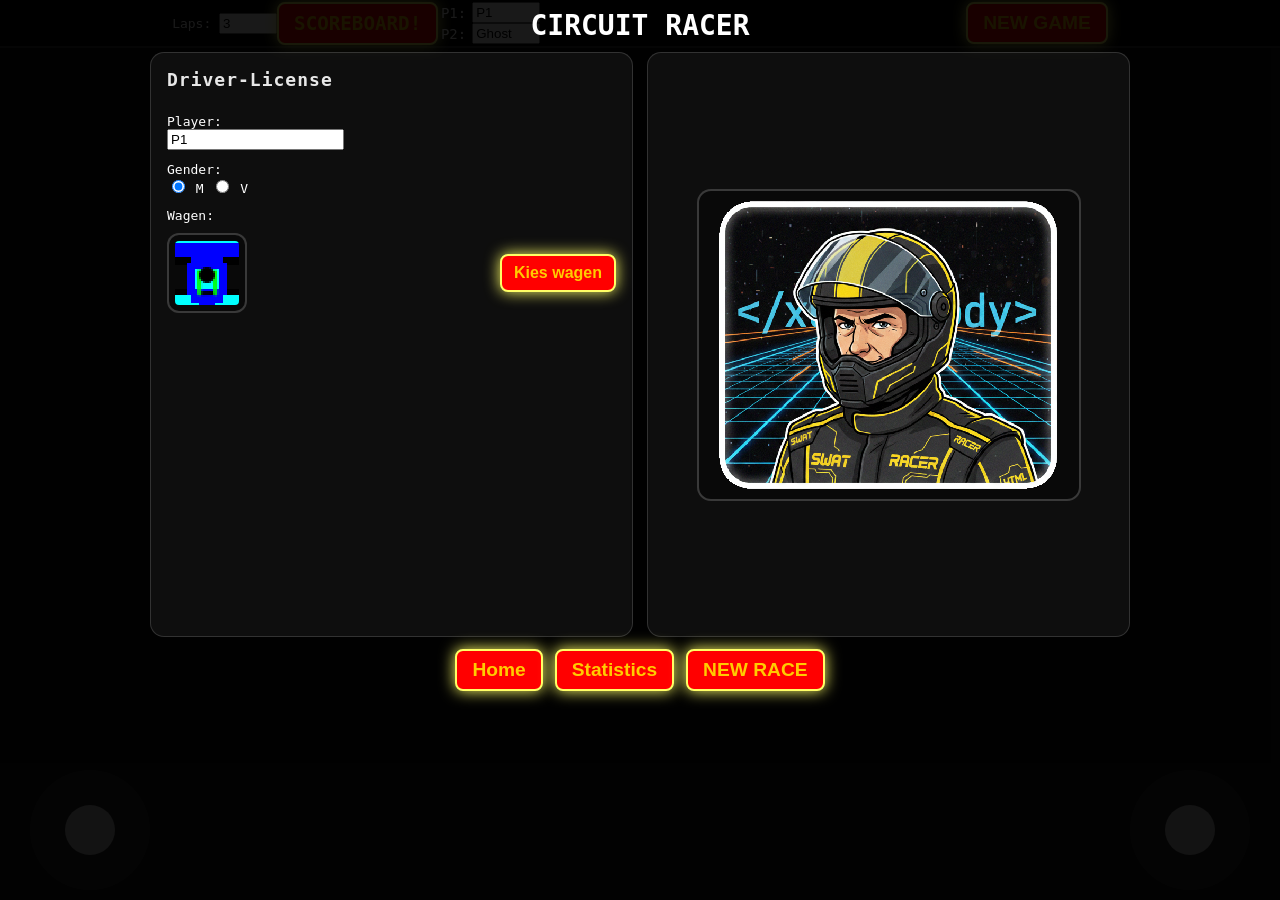
<file: index.html>
<!DOCTYPE html>
  <html lang="nl">
  <head>
  <meta charset="UTF-8">
  <title>Circuit Racer V1</title>
  <meta name="viewport" content="width=device-width, initial-scale=1, maximum-scale=1, user-scalable=no">
  <link rel="stylesheet" href="style.css">
  <link rel="icon" href="favicon.ico" type="image/x-icon">
  </head>
<body>
<!-- START SCREEN -->
<div id="startMenu" class="menuOverlay" style="display:flex;">
  <h1 style="margin:0;">CIRCUIT RACER</h1>

  <div id="licenseCard">
        <!-- LEFT -->
    <div class="menuSection" style="display:flex; flex-direction:column; gap:12px;">
      <h2 style="display:block !important;">Driver-License</h2>

      <!-- Player row -->
      <div class="formRow">
        <div class="formLabel">Player:</div>
        <input id="startNameP1" type="text" placeholder="Jouw naam" class="formInput">
      </div>

      <!-- Gender row (mag blijven) -->
      <div class="formRow">
        <div class="formLabel">Gender:</div>
        <label class="radioLabel">
          <input type="radio" name="genderP1" value="M" checked>
          <span>M</span>
        </label>
        <label class="radioLabel">
          <input type="radio" name="genderP1" value="V">
          <span>V</span>
        </label>
      </div>
      <!-- Car row -->
      <div class="formRow">
        <div class="formLabel">Wagen:</div>
        <div style="display:flex; align-items:center; justify-content:space-between; gap:12px; margin-top:10px;">
  <div style="display:flex; align-items:center; gap:10px;">
    <img id="selectedCarImg"
         src="icons/1.png"
         alt="Selected car"
         style="
           width:64px; height:64px;
           object-fit:contain;
           image-rendering:pixelated;
           border-radius:12px;
           border:2px solid rgba(255,255,255,0.2);
           background: rgba(0,0,0,0.35);
           padding:6px;
         ">
    <div>
    </div>
  </div>

  <button id="btnChooseCar" class="scoreboardButton" style="font-size:16px; padding:8px 12px;">
    Kies wagen
  </button>
</div>
      </div>
    </div>
  <!-- RIGHT -->
    <div class="menuSection" id="driverSection">
      <img id="driverImg" src="icons/driverM.png" alt="Driver">
<!--  -->
    </div>
  </div>

  <div id="startMenuButtons">
    <button id= "btnhome"  class="scoreboardButton" href="https://swat.ddns.me">Home</button>
    <button id="btnStats" class="scoreboardButton">Statistics</button>
    <button id="btnNewRace" class="scoreboardButton">NEW RACE</button>
  </div>
</div>
<!-- CAR SELECT OVERLAY -->
<div id="carSelectMenu" class="menuOverlay" style="display:none;">
  <h1 style="margin:0;">Kies je wagen</h1>

  <div class="menuSection" style="width:min(980px,96vw);">
    <div style="display:flex; justify-content:space-between; align-items:center; gap:12px; flex-wrap:wrap;">
      <div style="font-weight:900;">Alle wagens</div>
      <button id="btnCarBack" class="scoreboardButton">Terug</button>
    </div>
    <div id="carGridOverlay" class="carGridOverlay"></div>
    <div style="margin-top:10px; font-size:12px; opacity:0.8;">
      Tip: klik op een wagen om te kiezen
    </div>
  </div>
</div>
<!-- STATS SCREEN -->
<div id="statsMenu" class="menuOverlay" style="display:none;" align="center">

  <h1 style="margin:0;">Statistics</h1>
  <div class="menuSection" style="width:min(980px, 96vw);">
    <div style="display:flex; justify-content:space-between; align-items:center; gap:12px; flex-wrap:wrap;">
      <button id="btnStatsBack" class="scoreboardButton">Back</button>
      <button id="btnResetStats" class="scoreboardButton" style="background:#b30000;">
        Reset stats
      </button>
    </div>
    </div>
    <div id="statsList" style="
      margin-top:12px;
      border:2px solid #333;
      border-radius:12px;
      background: rgba(0,0,0,0.55);
      overflow:auto;
      max-height: 65vh;
    "></div>

  </div>
</div>
<div id="trackMenu" style="
  position:fixed;top:0;left:0;right:0;bottom:0;
  background:rgba(0,0,0,0.9);color:white;
  display:none;flex-direction:column;
  justify-content:center;align-items:center;
  gap:20px;z-index:50;
">
  <h1>Select Track</h1>
  <div style="
    display:flex;
    gap:40px;
    width:min(900px, 92vw);
    justify-content:center;
    align-items:flex-start;
  ">
    <!-- STUNT -->
    <div style="flex:1; max-width:420px;">
      <h1 style="margin:0 0 12px 0; text-align:center;">STUNT</h1>
      <ul style="list-style:none; padding:0; margin:0; display:flex; flex-direction:column; gap:12px;">
        <li><button id="track1Btn">Track 1<br>Balance</button></li>
        <li><button id="track2Btn">Track 2<br>Loop</button></li>
        <li><button id="track3Btn">Track 3<br>Jump</button></li>
      </ul>
    </div>
    <!-- NORMAL -->
    <div style="flex:1; max-width:420px;">
      <h1 style="margin:0 0 12px 0; text-align:center;">NORMAL</h1>
      <ul style="list-style:none; padding:0; margin:0; display:flex; flex-direction:column; gap:12px;">
        <li><button id="track4Btn">Track 4<br>Easy <br>Endurance</button></li>
        <li><button id="track5Btn">Track 5<br>Medium<br> Endurance</button></li>
        <li><button id="track6Btn">Track 6<br>Hard<br> Endurance</button></li>
      </ul>
    </div>
  </div>
</div>
<div id="rotateWarning" style="display:none; position:fixed; top:0; left:0; right:0; bottom:0;
     background:rgba(0,0,0,0.9); color:white; font-size:24px;
     justify-content:center; align-items:center; text-align:center; z-index:50;">
    TURN YOUR PHONE TO PLAY THE GAME!
</div>
<div id="topBar">
  <div id="lapContainer">
    Laps:
    <input id="lapInput" type="number" value="3" min="3">
  </div>
  <a href="https://blackeagle8100.github.io/RacingBoard/" target="_blank" class="scoreboardButton">
    SCOREBOARD!
  </a>
  <div id="hud">
    <div class="playerRow">
      <label for="nameP1">P1:</label>
      <input type="text" id="nameP1" value="P1">
      <span id="statsP1" class="stats"></span>
    </div>
    <div class="playerRow">
      <label for="nameP2">P2:</label>
      <input type="text" id="nameP2" value="Ghost">
      <span id="statsP2" class="stats"></span>
    </div>
  </div>
  <button class="scoreboardButton" id="newGameBtn1">NEW GAME</button>
</div>
<div id="gameWrapper">
  <canvas id="game"></canvas>
</div>
    <div id= "minigameOverlay">
    <div id="panelP1" class="minigamePanel">
        <div>Player 1</div>
        <canvas id="minigameCanvas1" width="300" height="150"></canvas>
        <div id="minigameStatus1"></div>
        <div class="boostHint" style="color:#ffcc00; font-size:14px; margin-top:5px; display:none;">
          Press SPACE for BOOST!
        </div>
    </div>
    <div id="panelP2" class="minigamePanel">
        <div>Player 2</div>
        <canvas id="minigameCanvas2" width="300" height="150"></canvas>
        <div id="minigameStatus2"></div>
        <div class="boostHint" style="color:#ffcc00; font-size:14px; margin-top:5px; display:none;">
          Press N for BOOST!
        </div>
    </div>
    </div>
      <div id="overlay" style="display:none">
      <span id="winnerText">WINNER</span>
      <button class="scoreboardButton" id="newGameBtn">NEW GAME</button>
    </div>
  <div id="mobileControls">
    <div id="stickP1" class="stick"><div class="knob"></div></div>
    <div id="stickP2" class="stick"><div class="knob"></div></div>
  </div>
  <script type="module" src="main.js"></script>
</body>
  </html>
</file>
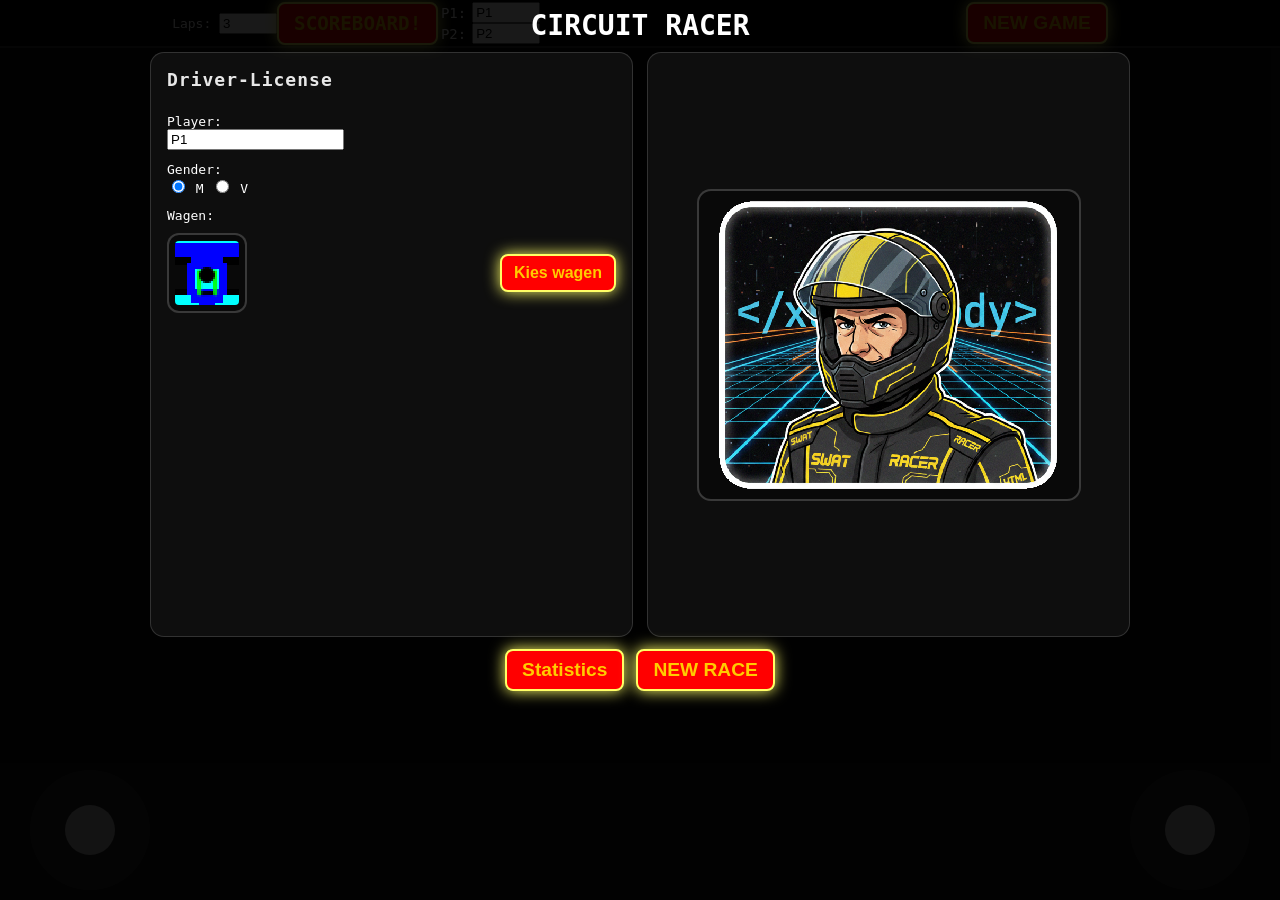
<file: game.html>
<!DOCTYPE html>
  <html lang="nl">
  <head>
  <meta charset="UTF-8">
  <title>Circuit Racer V1</title>
  <meta name="viewport" content="width=device-width, initial-scale=1, maximum-scale=1, user-scalable=no">
  <link rel="stylesheet" href="style.css">
  <link rel="icon" href="favicon.ico" type="image/x-icon">
  </head>
<body>
<!-- START SCREEN -->
<div id="startMenu" class="menuOverlay" style="display:flex;">
  <h1 style="margin:0;">CIRCUIT RACER</h1>

  <div id="licenseCard">
        <!-- LEFT -->
    <div class="menuSection" style="display:flex; flex-direction:column; gap:12px;">
      <h2 style="display:block !important;">Driver-License</h2>

      <!-- Player row -->
      <div class="formRow">
        <div class="formLabel">Player:</div>
        <input id="startNameP1" type="text" placeholder="Jouw naam" class="formInput">
      </div>

      <!-- Gender row (mag blijven) -->
      <div class="formRow">
        <div class="formLabel">Gender:</div>
        <label class="radioLabel">
          <input type="radio" name="genderP1" value="M" checked>
          <span>M</span>
        </label>
        <label class="radioLabel">
          <input type="radio" name="genderP1" value="V">
          <span>V</span>
        </label>
      </div>
      <!-- Car row -->
      <div class="formRow">
        <div class="formLabel">Wagen:</div>
        <div style="display:flex; align-items:center; justify-content:space-between; gap:12px; margin-top:10px;">
  <div style="display:flex; align-items:center; gap:10px;">
    <img id="selectedCarImg"
         src="icons/1.png"
         alt="Selected car"
         style="
           width:64px; height:64px;
           object-fit:contain;
           image-rendering:pixelated;
           border-radius:12px;
           border:2px solid rgba(255,255,255,0.2);
           background: rgba(0,0,0,0.35);
           padding:6px;
         ">
    <div>
    </div>
  </div>

  <button id="btnChooseCar" class="scoreboardButton" style="font-size:16px; padding:8px 12px;">
    Kies wagen
  </button>
</div>
      </div>
    </div>
  <!-- RIGHT -->
    <div class="menuSection" id="driverSection">
      <img id="driverImg" src="icons/driverM.png" alt="Driver">
<!--  -->
    </div>
  </div>

  <div id="startMenuButtons">
    <button id="btnStats" class="scoreboardButton">Statistics</button>
    <button id="btnNewRace" class="scoreboardButton">NEW RACE</button>
  </div>
</div>
<!-- CAR SELECT OVERLAY -->
<div id="carSelectMenu" class="menuOverlay" style="display:none;">
  <h1 style="margin:0;">Kies je wagen</h1>

  <div class="menuSection" style="width:min(980px,96vw);">
    <div style="display:flex; justify-content:space-between; align-items:center; gap:12px; flex-wrap:wrap;">
      <div style="font-weight:900;">Alle wagens</div>
      <button id="btnCarBack" class="scoreboardButton">Terug</button>
    </div>
    <div id="carGridOverlay" class="carGridOverlay"></div>
    <div style="margin-top:10px; font-size:12px; opacity:0.8;">
      Tip: klik op een wagen om te kiezen
    </div>
  </div>
</div>
<!-- STATS SCREEN -->
<div id="statsMenu" class="menuOverlay" style="display:none;" align="center">
  <h1 style="margin:0;">Statistics</h1>
  <div class="menuSection" style="width:min(980px, 96vw);">
    <div style="display:flex; justify-content:space-between; align-items:center; gap:12px; flex-wrap:wrap;">
      <button id="btnStatsBack" class="scoreboardButton">Back</button>
    </div>
    <div id="statsList" style="
      margin-top:12px;
      border:2px solid #333;
      border-radius:12px;
      background: rgba(0,0,0,0.55);
      overflow:auto;
      max-height: 65vh;
    "></div>
  </div>
</div>
<div id="trackMenu" style="
  position:fixed;top:0;left:0;right:0;bottom:0;
  background:rgba(0,0,0,0.9);color:white;
  display:none;flex-direction:column;
  justify-content:center;align-items:center;
  gap:20px;z-index:50;
">
  <h1>Select Track</h1>
  <div style="
    display:flex;
    gap:40px;
    width:min(900px, 92vw);
    justify-content:center;
    align-items:flex-start;
  ">
    <!-- STUNT -->
    <div style="flex:1; max-width:420px;">
      <h1 style="margin:0 0 12px 0; text-align:center;">STUNT</h1>
      <ul style="list-style:none; padding:0; margin:0; display:flex; flex-direction:column; gap:12px;">
        <li><button id="track1Btn">Track 1<br>Balance</button></li>
        <li><button id="track2Btn">Track 2<br>Loop</button></li>
        <li><button id="track3Btn">Track 3<br>Jump</button></li>
      </ul>
    </div>
    <!-- NORMAL -->
    <div style="flex:1; max-width:420px;">
      <h1 style="margin:0 0 12px 0; text-align:center;">NORMAL</h1>
      <ul style="list-style:none; padding:0; margin:0; display:flex; flex-direction:column; gap:12px;">
        <li><button id="track4Btn">Track 4<br>Easy <br>Endurance</button></li>
        <li><button id="track5Btn">Track 5<br>Medium<br> Endurance</button></li>
        <li><button id="track6Btn">Track 6<br>Hard<br> Endurance</button></li>
      </ul>
    </div>
  </div>
</div>
<div id="rotateWarning" style="display:none; position:fixed; top:0; left:0; right:0; bottom:0;
     background:rgba(0,0,0,0.9); color:white; font-size:24px;
     justify-content:center; align-items:center; text-align:center; z-index:50;">
    TURN YOUR PHONE TO PLAY THE GAME!
</div>
<div id="topBar">
  <div id="lapContainer">
    Laps:
    <input id="lapInput" type="number" value="3" min="3">
  </div>
  <a href="https://blackeagle8100.github.io/RacingBoard/" target="_blank" class="scoreboardButton">
    SCOREBOARD!
  </a>
  <div id="hud">
    <div class="playerRow">
      <label for="nameP1">P1:</label>
      <input type="text" id="nameP1" value="P1">
      <span id="statsP1" class="stats"></span>
    </div>
    <div class="playerRow">
      <label for="nameP2">P2:</label>
      <input type="text" id="nameP2" value="P2">
      <span id="statsP2" class="stats"></span>
    </div>
  </div>
  <button class="scoreboardButton" id="newGameBtn1">NEW GAME</button>
</div>
<div id="gameWrapper">
  <canvas id="game"></canvas>
</div>
    <div id= "minigameOverlay">
    <div id="panelP1" class="minigamePanel">
        <div>Player 1</div>
        <canvas id="minigameCanvas1" width="300" height="150"></canvas>
        <div id="minigameStatus1"></div>
        <div class="boostHint" style="color:#ffcc00; font-size:14px; margin-top:5px; display:none;">
          Press SPACE for BOOST!
        </div>
    </div>
    <div id="panelP2" class="minigamePanel">
        <div>Player 2</div>
        <canvas id="minigameCanvas2" width="300" height="150"></canvas>
        <div id="minigameStatus2"></div>
        <div class="boostHint" style="color:#ffcc00; font-size:14px; margin-top:5px; display:none;">
          Press N for BOOST!
        </div>
    </div>
    </div>
      <div id="overlay" style="display:none">
      <span id="winnerText">WINNER</span>
      <button class="scoreboardButton" id="newGameBtn">NEW GAME</button>
    </div>
  <div id="mobileControls">
    <div id="stickP1" class="stick"><div class="knob"></div></div>
    <div id="stickP2" class="stick"><div class="knob"></div></div>
  </div>
  <script type="module" src="main.js"></script>
</body>
  </html>
</file>
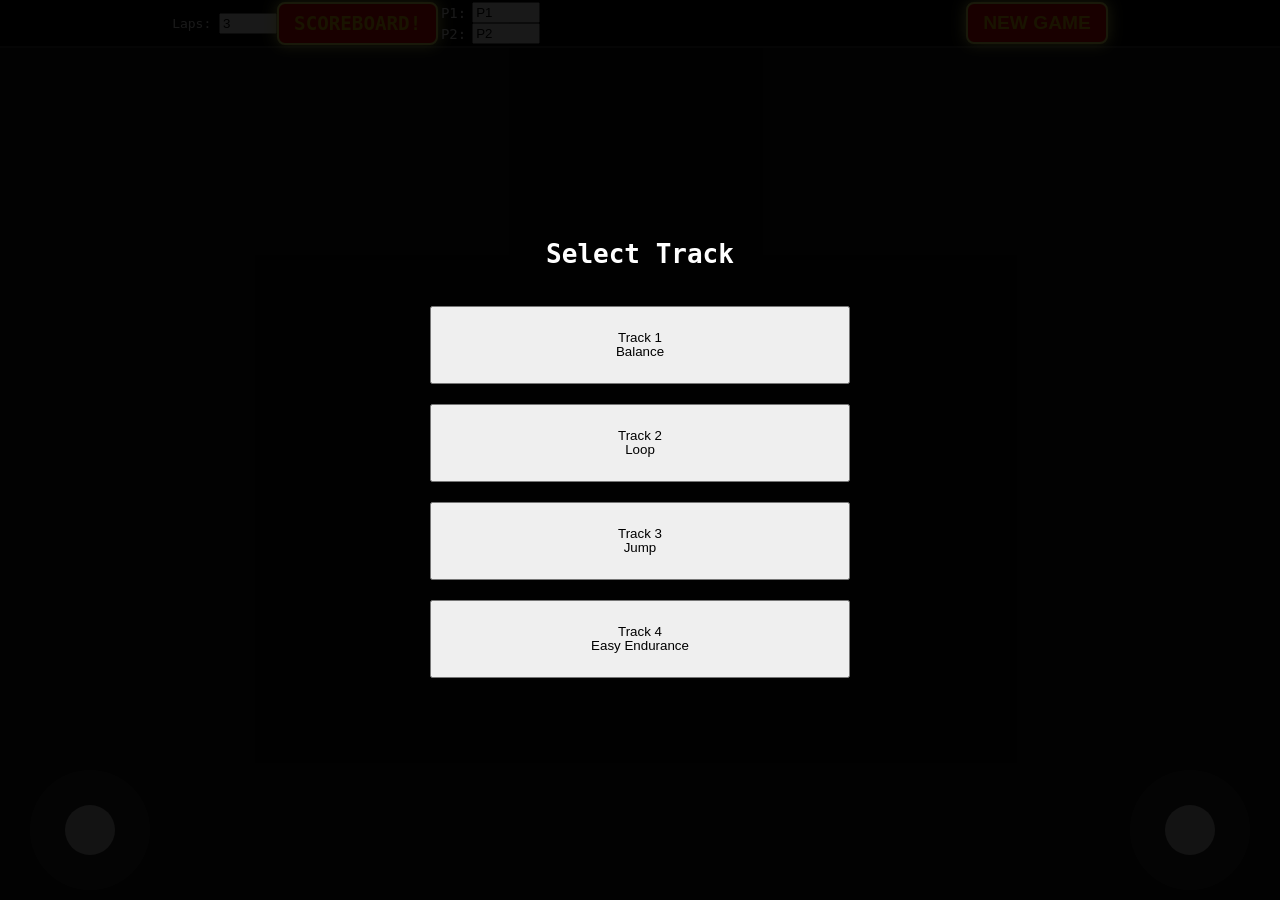
<file: indexthefirst.html>
<!DOCTYPE html>
  <html lang="nl">
  <head>
  <meta charset="UTF-8">
  <title>🏁 Circuit Racer 🏁</title>
  <meta name="viewport" content="width=device-width, initial-scale=1, maximum-scale=1, user-scalable=no">
  <link rel="stylesheet" href="style.css">
  <link rel="icon" href="favicon.ico" type="image/x-icon">
  </head>
<body>
<div id="trackMenu" style="position:fixed;top:0;left:0;right:0;bottom:0;
     background:rgba(0,0,0,0.9);color:white;display:flex;flex-direction:column;
     justify-content:center;align-items:center;gap:20px;z-index:50;">
  <h1>Select Track</h1>
  <button id="track1Btn">Track 1<br>Balance</button>
  <button id="track2Btn">Track 2<br>Loop</button>
  <button id="track3Btn">Track 3<br>Jump</button>
  <button id="track4Btn">Track 4<br>Easy Endurance</button>
  </div>
<div id="rotateWarning" style="display:none; position:fixed; top:0; left:0; right:0; bottom:0;
     background:rgba(0,0,0,0.9); color:white; font-size:24px;
     justify-content:center; align-items:center; text-align:center; z-index:50;">
    TURN YOUR PHONE TO PLAY THE GAME!
</div>
<div id="topBar">
  <div id="lapContainer">
    Laps:
    <input id="lapInput" type="number" value="3" min="3">
  </div>
  <a href="https://blackeagle8100.github.io/RacingBoard/" target="_blank" class="scoreboardButton">
    SCOREBOARD!
  </a>
  <div id="hud">
    <div class="playerRow">
      <label for="nameP1">P1:</label>
      <input type="text" id="nameP1" value="P1">
      <span id="statsP1" class="stats"></span>
    </div>

    <div class="playerRow">
      <label for="nameP2">P2:</label>
      <input type="text" id="nameP2" value="P2">
      <span id="statsP2" class="stats"></span>
    </div>
  </div>
  <button class="scoreboardButton" id="newGameBtn1">NEW GAME</button>
</div>
<div id="gameWrapper">
  <canvas id="game"></canvas>
</div>
    <div id= "minigameOverlay">
    <div id="panelP1" class="minigamePanel">
        <div>Player 1</div>
        <canvas id="minigameCanvas1" width="300" height="150"></canvas>
        <div id="minigameStatus1"></div>
        <div class="boostHint" style="color:#ffcc00; font-size:14px; margin-top:5px; display:none;">
          Press SPACE for BOOST!
        </div>
    </div>
    <div id="panelP2" class="minigamePanel">
        <div>Player 2</div>
        <canvas id="minigameCanvas2" width="300" height="150"></canvas>
        <div id="minigameStatus2"></div>
        <div class="boostHint" style="color:#ffcc00; font-size:14px; margin-top:5px; display:none;">
          Press N for BOOST!
        </div>
    </div>
    </div>
      <div id="overlay" style="display:none">
      <span id="winnerText">WINNER</span>
      <button class="scoreboardButton" id="newGameBtn">NEW GAME</button>
    </div>
  <div id="mobileControls">
    <div id="stickP1" class="stick"><div class="knob"></div></div>
    <div id="stickP2" class="stick"><div class="knob"></div></div>
  </div>


  <script type="module" src="main.js"></script>

</body>
  </html>
</file>
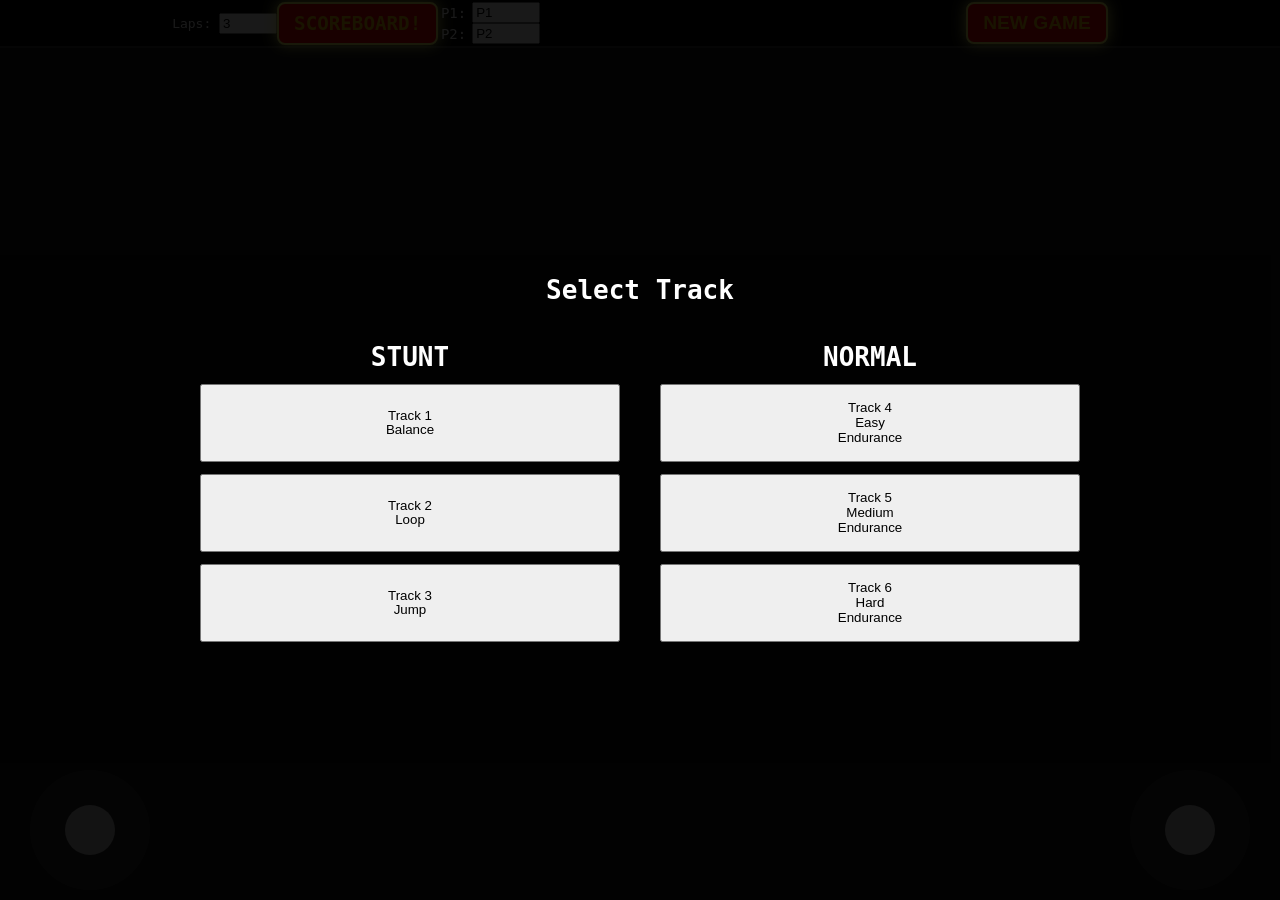
<file: indexTheSecond.html>
<!DOCTYPE html>
  <html lang="nl">
  <head>
  <meta charset="UTF-8">
  <title>🏁 Circuit Racer V2.0.2.6 🏁</title>
  <meta name="viewport" content="width=device-width, initial-scale=1, maximum-scale=1, user-scalable=no">
  <link rel="stylesheet" href="style.css">
  <link rel="icon" href="favicon.ico" type="image/x-icon">
  </head>
<body>
<div id="trackMenu" style="
  position:fixed;top:0;left:0;right:0;bottom:0;
  background:rgba(0,0,0,0.9);color:white;
  display:flex;flex-direction:column;
  justify-content:center;align-items:center;
  gap:20px;z-index:50;
">

  <h1>Select Track</h1>

  <div style="
    display:flex;
    gap:40px;
    width:min(900px, 92vw);
    justify-content:center;
    align-items:flex-start;
  ">

    <!-- STUNT -->
    <div style="flex:1; max-width:420px;">
      <h1 style="margin:0 0 12px 0; text-align:center;">STUNT</h1>
      <ul style="list-style:none; padding:0; margin:0; display:flex; flex-direction:column; gap:12px;">
        <li><button id="track1Btn">Track 1<br>Balance</button></li>
        <li><button id="track2Btn">Track 2<br>Loop</button></li>
        <li><button id="track3Btn">Track 3<br>Jump</button></li>
      </ul>
    </div>

    <!-- NORMAL -->
    <div style="flex:1; max-width:420px;">
      <h1 style="margin:0 0 12px 0; text-align:center;">NORMAL</h1>
      <ul style="list-style:none; padding:0; margin:0; display:flex; flex-direction:column; gap:12px;">
        <li><button id="track4Btn">Track 4<br>Easy <br>Endurance</button></li>
        <li><button id="track5Btn">Track 5<br>Medium<br> Endurance</button></li>
        <li><button id="track6Btn">Track 6<br>Hard<br> Endurance</button></li>
      </ul>
    </div>

  </div>
</div>
<div id="rotateWarning" style="display:none; position:fixed; top:0; left:0; right:0; bottom:0;
     background:rgba(0,0,0,0.9); color:white; font-size:24px;
     justify-content:center; align-items:center; text-align:center; z-index:50;">
    TURN YOUR PHONE TO PLAY THE GAME!
</div>
<div id="topBar">
  <div id="lapContainer">
    Laps:
    <input id="lapInput" type="number" value="3" min="3">
  </div>
  <a href="https://blackeagle8100.github.io/RacingBoard/" target="_blank" class="scoreboardButton">
    SCOREBOARD!
  </a>
  <div id="hud">
    <div class="playerRow">
      <label for="nameP1">P1:</label>
      <input type="text" id="nameP1" value="P1">
      <span id="statsP1" class="stats"></span>
    </div>

    <div class="playerRow">
      <label for="nameP2">P2:</label>
      <input type="text" id="nameP2" value="P2">
      <span id="statsP2" class="stats"></span>
    </div>
  </div>
  <button class="scoreboardButton" id="newGameBtn1">NEW GAME</button>
</div>
<div id="gameWrapper">
  <canvas id="game"></canvas>
</div>
    <div id= "minigameOverlay">
    <div id="panelP1" class="minigamePanel">
        <div>Player 1</div>
        <canvas id="minigameCanvas1" width="300" height="150"></canvas>
        <div id="minigameStatus1"></div>
        <div class="boostHint" style="color:#ffcc00; font-size:14px; margin-top:5px; display:none;">
          Press SPACE for BOOST!
        </div>
    </div>
    <div id="panelP2" class="minigamePanel">
        <div>Player 2</div>
        <canvas id="minigameCanvas2" width="300" height="150"></canvas>
        <div id="minigameStatus2"></div>
        <div class="boostHint" style="color:#ffcc00; font-size:14px; margin-top:5px; display:none;">
          Press N for BOOST!
        </div>
    </div>
    </div>
      <div id="overlay" style="display:none">
      <span id="winnerText">WINNER</span>
      <button class="scoreboardButton" id="newGameBtn">NEW GAME</button>
    </div>
  <div id="mobileControls">
    <div id="stickP1" class="stick"><div class="knob"></div></div>
    <div id="stickP2" class="stick"><div class="knob"></div></div>
  </div>


  <script type="module" src="main.js"></script>

</body>
  </html>
</file>
<file: style.css>
body {
    background:#111;
    color:white;
    font-family:monospace;
    display:flex;
    flex-direction:column;
    align-items:center;
    touch-action: none;
}
html, body {
    margin: 0;
    width: 100%;
    height: 100%;
}
#trackMenu h2 { display: none; }


/* ===== TRACKMENU: center + gelijke knoppen ===== */

/* Zorg dat de 2 kolommen mooi gecentreerd staan */
#trackMenu > div {
width: min(900px, 92vw) !important;
margin: 0 auto !important;
justify-content: center !important;
}

/* Elke kolom: center inhoud */
#trackMenu > div > div {
display: flex;
flex-direction: column;
align-items: center;   /* <-- dit fixeert left-aligned look */
}

/* UL moet volle breedte van de kolom gebruiken */
#trackMenu ul {
width: 100%;
margin: 0;
padding: 0;
align-items: center;   /* center de LI's */
}

/* LI mag volle breedte nemen */
#trackMenu li {
width: 100%;
display: flex;
justify-content: center; /* center de button */
}

/* Button: zelfde breedte + zelfde hoogte + tekst gecentreerd */
#trackMenu button {
width: 100% !important;
max-width: 420px;       /* match je kolom max */
box-sizing: border-box;

min-height: 78px;       /* <-- maakt ze allemaal even groot */
display: flex;
flex-direction: column;
justify-content: center;
align-items: center;

text-align: center;
line-height: 1.1;
}

/* ===== TOPBAR===== */
#topBar {
width: 100%;
height: 48px;
background: rgba(0,0,0,0.85);
border-bottom: 2px solid #333;
display: flex;
justify-content: center; /*alles in het midden */
align-items: center;
box-sizing: border-box;
}

#centerBar {
display: flex;
align-items: center;
gap: 20px;              /* ruimte tussen laps | scoreboard | hud */
}
#lapContainer input {
width: 50px;
}
/* HUD gecentreerd */
#hud {
display: flex;
flex-direction: column;
align-items: flex-start;
font-size: 14px;
white-space: nowrap;
}

#overlay {

top:0; left:0; right:0; bottom:0;
background:rgba(0,0,0,0.85);
color:white;

display:flex;
flex-direction:column;
justify-content:center;
align-items:center;
z-index:30;
gap:20px;
}



.stick {
    position: relative;
    width: 120px;
    height: 120px;
    border-radius: 50%;
    background: rgba(255,255,255,0.12);
    pointer-events: auto;
    touch-action: none;
}

#stickP1 { margin-left: 10px; }
#stickP2 { margin-right: 10px; }

.knob {
    position: absolute;
    left: 50%;
    top: 50%;
    width: 50px;
    height: 50px;
    background: rgba(255,255,255,0.7);
    border-radius: 50%;
    transform: translate(-50%, -50%);
}

#minigameOverlay {
position: fixed;
top: 0;
left: 0;
right: 0;
bottom: 0;
display: none;
pointer-events: none;
z-index: 25;
}

.minigamePanel {
    position: absolute;
    flex-direction: column;
    align-items: center;
    background: rgba(0,0,0,0.75);
    border: 2px solid white;
    padding: 6px;
    pointer-events: auto;
    min-width: 20px;
    min-height: 80px;
    width: 100%; /* default */
    height: auto; /* default */
    max-height: 80%;
    display: none;
    box-sizing: border-box;
}

#scoreboardButtonContainer {
display: flex;
align-items: center;
justify-content: center;
margin: 0 10px; /* beetje ruimte tussen lap counter en HUD */
}



.menuOverlay{
    background:rgba(0,0,0,0.9);
    color:#fff;

    flex-direction:column;
    justify-content:center;
    align-items:center;
    gap:20px;
    padding:20px;
}

.menuGrid{
    width:min(900px, 92vw);
    display:grid;
    grid-template-columns: 1fr 1fr;
    gap:18px;
}

.menuSection{
    border:1px solid rgba(255,255,255,0.15);
    border-radius:14px;
    padding:16px;
    background:rgba(255,255,255,0.05);
}

.menuSection h2{
    margin:0 0 12px 0;
    font-size:18px;
    letter-spacing:1px;
    opacity:0.9;
}

.menuButtons{
    display:flex;
    flex-direction:column;
    gap:12px;
}






.scoreboardButton {
    display: inline-block;
    padding: 8px 15px;
    font-size: 1.2rem; /* kleiner dan game-knop, past beter */
    font-weight: bold;
    color: #ffcc00;             /* gele letters */
    background-color: red;  /* rood */
    border: 2px solid #ffff66;
    border-radius: 8px;
    text-decoration: none;
    box-shadow: 0 0 15px #ffff66;
    transition: transform 0.2s, box-shadow 0.2s, background-color 0.3s;
}

.playerRow {
    display: flex;
    align-items: center;
    gap: 6px;
}

.playerRow label {
    width: 28px;
    text-align: right;
}

.playerRow input {
    width: 60px;
}

.stats {
    min-width: 420px;
    font-family: monospace;
}

.scoreboardButton:hover {
    transform: scale(1.1);
    box-shadow: 0 0 20px #ffff66;
    background-color: green; /* groen bij hover */
}

.scoreboardButton:active {
    transform: scale(1.1);
    box-shadow: 0 0 20px #ffff66;
    background-color: green; /* groen bij hover */
}

/* Responsive tweaks */
@media(max-width:900px){
    .scoreboardButton {
        font-size: 1rem;
        padding: 6px 12px;
    }
}

#gameWrapper {
position: relative;
width: 100%;
height: calc(100vh - 48px);
max-height: calc(100vh - 48px);

display: flex;
justify-content: center;
align-items: center;
overflow: hidden;
z-index: 10;
}

#levelSelect {
display : none;
position: absolute;
z-index: 100;
}



#game {
max-width: 100%;
max-height: 100%;
image-rendering: pixelated;
}

#newGameBtn {
font-size:24px;
padding:10px 20px;
cursor:pointer;
}

#boostControls {
display: none; /* default hidden */
position: absolute;
pointer-events: auto;
z-index: 20;
}
#boostControls button {
padding: 15px 20px;
font-size: 18px;
}
/*PHONE/TABLET CONTROLLERS*/
@media (max-width: 900px) and (orientation: landscape) {
    #mobileControls {
    display: block;
    position: fixed;
    bottom: 0;
    left: 0;
    right: 0;
    height: 40%;
    pointer-events: auto;   /* ✅ FIX: was none */
    z-index: 20;
    }

    .stick {
        pointer-events: auto;   /* ok */
    }
}
@media (max-width: 600px) and (orientation: landscape) {

    .stick {
        width: 120px;
        height: 120px;
    }
    #topBar {
    font-size: 11px;
    }
}
@media (min-width: 900px) and (max-width: 1200px) {
    /* tablet fine-tuning */
}


@media (max-width: 720px){
    #trackMenu button{
    font-size: 20px;
    padding: 22px 14px;
    }
}



/* =========================================================
 * S COREBOARD-PAGI*NA EXTRA CSS (past bij jouw look)
 * (alles onder #sbPage zodat er zo weinig mogelijk botst)
 * ========================================================= */
#sbPage{
width: 100%;
height: calc(100vh - 48px);
display:flex;
justify-content:center;
align-items:flex-start;
overflow:hidden;
}

#sbPanel{
width: min(980px, 96vw);
height: 100%;
padding: 12px;
box-sizing: border-box;
display:flex;
flex-direction:column;
gap: 10px;
}




/* Tabs (Home / X-mass Tree Race) */
#sbTabs{
display:flex;
justify-content:center;
gap: 10px;
flex-wrap: wrap;
}
.sbTab{
    cursor:pointer;
    user-select:none;
    padding: 6px 12px;
    border-radius: 10px;
    border: 2px solid #333;
    background: rgba(255,255,255,0.06);
    color: white;
    font-size: 14px;
    font-weight: 700;
}
.sbTab.active{
    border-color: #ffff66;
    box-shadow: 0 0 12px rgba(255,255,102,0.35);
}

/* Sections */
.sbSection{
    display:none;
    width:100%;
    flex: 1 1 auto;
    overflow:hidden;
}
.sbSection.active{ display:block; }

#sbHomeCard, #sbRaceCard{
width:100%;
height: 100%;
border: 2px solid #333;
background: rgba(0,0,0,0.55);
border-radius: 12px;
box-sizing: border-box;
padding: 12px;
overflow:hidden;
}

/* Home boodschap */
#sbHomeCard{
display:flex;
align-items:center;
justify-content:center;
text-align:center;
}
#sbHomeMsg{
font-size: 18px;
line-height: 1.4;
font-weight: 800;
}
#sbHomeMsg small{
display:block;
margin-top: 8px;
opacity: 0.9;
font-weight: 700;
}

/* Year picker */
#sbYearRow{
display:flex;
justify-content:center;
align-items:center;
gap: 10px;
flex-wrap: wrap;
margin-bottom: 10px;
}
.sbYearBtn{
    cursor:pointer;
    user-select:none;
    padding: 6px 10px;
    border-radius: 10px;
    border: 2px solid #333;
    background: rgba(255,255,255,0.06);
    color: white;
    font-size: 14px;
    font-weight: 800;
}
.sbYearBtn.active{
    border-color: #ffff66;
    box-shadow: 0 0 12px rgba(255,255,102,0.35);
}

/* Score container: scrollbaar, want html/body overflow hidden */
#sbScoreContainer{
height: calc(100% - 55px);
overflow:auto;
border: 2px solid #333;
border-radius: 12px;
background: rgba(0,0,0,0.55);
}

/* Score row */
.sbRow{
    display:flex;
    gap: 10px;
    align-items:center;
    padding: 10px 12px;
    border-bottom: 1px solid rgba(255,255,255,0.08);
    font-size: 14px;
}
.sbRow strong{ color: #ffcc00; }
.sbName{
    flex:1;
    overflow:hidden;
    text-overflow:ellipsis;
    white-space:nowrap;
}
.sbTime{
    font-variant-numeric: tabular-nums;
    opacity: 0.95;
}

/* kleine helper text */
#sbHint{
margin-top: 8px;
opacity: 0.85;
font-size: 12px;
}
/*  */
/* ==============================
 *   WINNER OVERLAY: altijd passend
 *   ============================== */

#overlay{
position: fixed;
inset: 0;
z-index: 30;

display: none;                 /* jij zet hem op flex in JS */
align-items: center;
justify-content: center;

padding: 14px;
box-sizing: border-box;
background: rgba(0,0,0,0.85);

/* geen scroll nodig */
overflow: hidden;
}

/* Maak winnaar content een card die altijd in viewport past */
#winnerText{
display: flex;
flex-direction: column;
align-items: center;
justify-content: center;

width: min(92vw, 760px);
max-height: 92vh;

border: 2px solid rgba(255,255,255,0.25);
border-radius: 14px;
background: rgba(0,0,0,0.55);
padding: 14px;
gap: 10px;

box-sizing: border-box;

/* tekst schaalt mee */
font-size: clamp(16px, 2.6vw, 26px);
line-height: 1.15;
text-align: center;
}

/* De grote titel binnen winnerText (jouw innerHTML eerste div) */
#winnerText > div:first-child{
font-size: clamp(22px, 6vw, 54px);
font-weight: 900;
margin-bottom: 6px;
}

/* Zet knoppen mooi naast elkaar (NEW GAME + SCOREBOARD) */
#overlay .overlayActions{
display: flex;
gap: 10px;
width: 100%;
justify-content: center;
align-items: center;
flex-wrap: nowrap;           /* geen wrap = geen scroll */
}

/* Maak overlay knoppen compacter en consistent */
#overlay .scoreboardButton{
font-size: clamp(14px, 3.4vw, 18px);
padding: 10px 12px;
border-radius: 10px;
white-space: nowrap;

/* zorg dat 2 knoppen naast elkaar passen */
flex: 1 1 0;
max-width: 260px;
text-align: center;
}

/* Landscape: nog compacter zodat het 100% past */
@media (max-width: 900px) and (orientation: landscape){
    #winnerText{
    width: min(96vw, 900px);
    padding: 10px;
    gap: 8px;
    }
    #winnerText > div:first-child{
    font-size: clamp(20px, 5vw, 44px);
    margin-bottom: 2px;
    }
    #overlay .scoreboardButton{
    padding: 8px 10px;
    max-width: 240px;
    }
}



















/* =========================
 *  STARTMENU (CLEAN + MOBILE OK)
 *  ========================= */

/* Startmenu bovenaan, niet center, en mag scrollen als nodig */


/* Titel iets compacter */
#startMenu > h1{
margin: 0 !important;
font-size: 28px;
line-height: 1;
}

/* License card: 2 kolommen op desktop, 1 kolom op mobile */
#licenseCard{
width: min(980px, 96vw);
display: grid;
grid-template-columns: 1fr 1fr;
gap: 14px;

/* ✅ vaste "ruimte in viewport" zodat de card niet instort */
height: calc(100dvh - 140px);
min-height: 0;                               /* ✅ essentieel in grid */
align-items: stretch;
}

/* Beide kolommen mogen vullen */
#licenseCard > .menuSection{
height: 100%;
min-height: 0;                               /* ✅ essentieel */
overflow: hidden;
box-sizing: border-box;
}

/* Linkerkolom: inhoud moet altijd zichtbaar zijn => scroll IN de kolom */
#licenseCard > .menuSection:first-child{
overflow-y: auto;
-webkit-overflow-scrolling: touch;
}

/* Rechterkolom driver: center */
#driverSection{
display: flex;
flex-direction: column;
justify-content: center;
align-items: center;
overflow: hidden;
}

/* Driver image */
#driverImg{
width: 100%;
max-width: 360px;
max-height: 40dvh;
height: auto;
object-fit: contain;
display: block;

image-rendering: pixelated;
border-radius: 14px;
border: 2px solid rgba(255,255,255,0.2);
background: rgba(0,0,0,0.35);
padding: 10px;
}

/* Buttons */
#startMenuButtons{
width: min(980px, 96vw);
display: flex;
justify-content: center;
gap: 12px;
}

/* ✅ Mobile: 1 kolom (alles onder elkaar) zodat links nooit kan "instorten" */
@media (max-width: 900px){
    #licenseCard{
    height: auto;                               /* card mag mee groeien */
    max-height: calc(100dvh - 140px);
    }

    #licenseCard > .menuSection{
    height: auto;
    }

    #licenseCard > .menuSection:first-child{
    max-height: 40dvh;                          /* rijbewijs blok scrollt */
    }

    #driverImg{
    max-height: 32dvh;
    }
}

/* Startmenu: override .menuOverlay centering echt hard */
#startMenu.menuOverlay{
flex-direction: column !important;
justify-content: flex-start !important;
align-items: center !important;
}

/* rechterkolom driver center */
#driverSection{
display: flex;
justify-content: center;
align-items: center;
min-height: 0;
}



/* Buttons onderaan altijd zichtbaar */
#startMenuButtons{
width: min(980px, 96vw);
display: flex;
justify-content: center;
gap: 12px;
padding-bottom: 10px;
}

/* Mobile: 1 kolom zodat niets “instort” */
@media (max-width: 900px){
    #licenseCard{

    max-height: none;               /* card mag groeien */
    }

    #driverImg{
    max-height: 28vh;
    }
}





/* =========================
 *  STARTMENU (ONE TRUE VERSION)
 *  ========================= */

/* laat JS display regelen (NIET in CSS!) */
#startMenu{
justify-content: flex-start !important;
align-items: center !important;
padding: 12px !important;
gap: 12px !important;
overflow-y: auto !important;
-webkit-overflow-scrolling: touch;
}

/* titel */
#startMenu > h1{
margin: 0 !important;
font-size: 28px;
line-height: 1;
}

/* card */
#licenseCard{
width: min(980px, 96vw);
display: grid;
grid-template-columns: 1fr 1fr;
gap: 14px;

/* belangrijkste: laat grid children kunnen krimpen */
min-height: 0;
align-items: stretch;

/* stabiel op mobiel, maar geen fullscreen blokker */
max-height: 65vh;
overflow: hidden;
}

/* beide kolommen */
#licenseCard > .menuSection{
min-height: 0;           /* 🔑 cruciaal */
overflow: hidden;
}

/* linkerkolom scrollbaar */
#licenseCard > .menuSection:first-child{
overflow-y: auto;
-webkit-overflow-scrolling: touch;
}

/* driver kolom */
#driverSection{
display: flex;
flex-direction: column;
justify-content: center;
align-items: center;
min-height: 0;
overflow: hidden;
}

#driverImg{
width: 100%;
max-width: 360px;
max-height: 32vh;
height: auto;
object-fit: contain;
display: block;

image-rendering: pixelated;
border-radius: 14px;
border: 2px solid rgba(255,255,255,0.2);
background: rgba(0,0,0,0.35);
padding: 10px;
}

/* knoppen */
#startMenuButtons{
width: min(980px, 96vw);
display: flex;
justify-content: center;
gap: 12px;
padding-bottom: 10px;
}

/* mobile: 1 kolom */
@media (max-width: 900px){
    #licenseCard{

    max-height: none;
    }

    /* laat rijbewijs blok scrollen, driver zichtbaar */
    #licenseCard > .menuSection:first-child{
    max-height: 42vh;
    }

    #driverImg{
    max-height: 28vh;
    }
}


#carSelectMenu{ pointer-events: auto; }



/* ========= OVERLAYS: 1 systeem ========= */
.menuOverlay,
#trackMenu,
#rotateWarning,
#overlay,
#carSelectMenu,
#statsMenu,
#startMenu{
position: fixed;
inset: 0;
}

/* overlays zijn standaard UIT, JS zet ze aan */
#startMenu,
#statsMenu,
#carSelectMenu,
#trackMenu,
#overlay{
display: none;
}

/* z-index ladder (belangrijk!) */
#startMenu{ z-index: 50; }
#statsMenu{ z-index: 60; }
#carSelectMenu{ z-index: 70; }
#trackMenu{ z-index: 80; }
#overlay{ z-index: 90; }
#rotateWarning{ z-index: 10000; }



#mobileControls {
position: fixed;
bottom: 0;
left: 0;
right: 0;
height: 140px;   /* vaste hoogte */
display: flex;
justify-content: space-between;
align-items: center;
padding: 0 20px;
z-index: 20;
}



@media (max-width: 900px) and (orientation: landscape){
    #winnerText{
    width: 96vw;
    max-height: 86vh;      /* iets kleiner */
    padding: 10px;
    gap: 6px;
    font-size: clamp(12px, 2.2vw, 16px); /* kleiner body tekst */
    }

    /* "SBE Wins!" regel (jouw grote titel) */
    #winnerText > div:first-child{
    font-size: clamp(18px, 4.2vw, 28px); /* ✅ veel kleiner dan 44px */
    margin: 6px 0 2px 0;
    }
}


/* Stats menu volledig centreren */
#statsMenu{
display: flex;
flex-direction: column;
align-items: center;
justify-content: center;
}

/* container */
#statsList{
width: min(500px, 90vw);
text-align: center;
}

/* blok per level */
.statBlock{
    margin: 20px 0;
}

/* titel geel */
.statLvlTitle{
    color: #ffff66;
    font-weight: 900;
    font-size: 22px;
    margin-bottom: 10px;
}

/* lijnen onder elkaar en gecentreerd */
.statLine{
    display: block;
    font-size: 15px;
    margin: 4px 0;
}

/* ASCII lijn */
.statAsciiSep{
    margin-top: 10px;
    opacity: 0.7;
    font-family: monospace;
}


/* ===== TRACK MENU SCROLL FIX ===== */

#trackMenu{
position: fixed;
inset: 0;

display: none;           /* JS zet hem op flex */
flex-direction: column;
align-items: center;
justify-content: flex-start;   /* 🔥 niet meer center */

padding: 20px;
box-sizing: border-box;

overflow-y: auto;              /* 🔥 SCROLL */
-webkit-overflow-scrolling: touch;
}

/* content blok centreren */
#trackMenu > div{
margin-top: 40px;              /* ruimte bovenaan */
}
</file>
